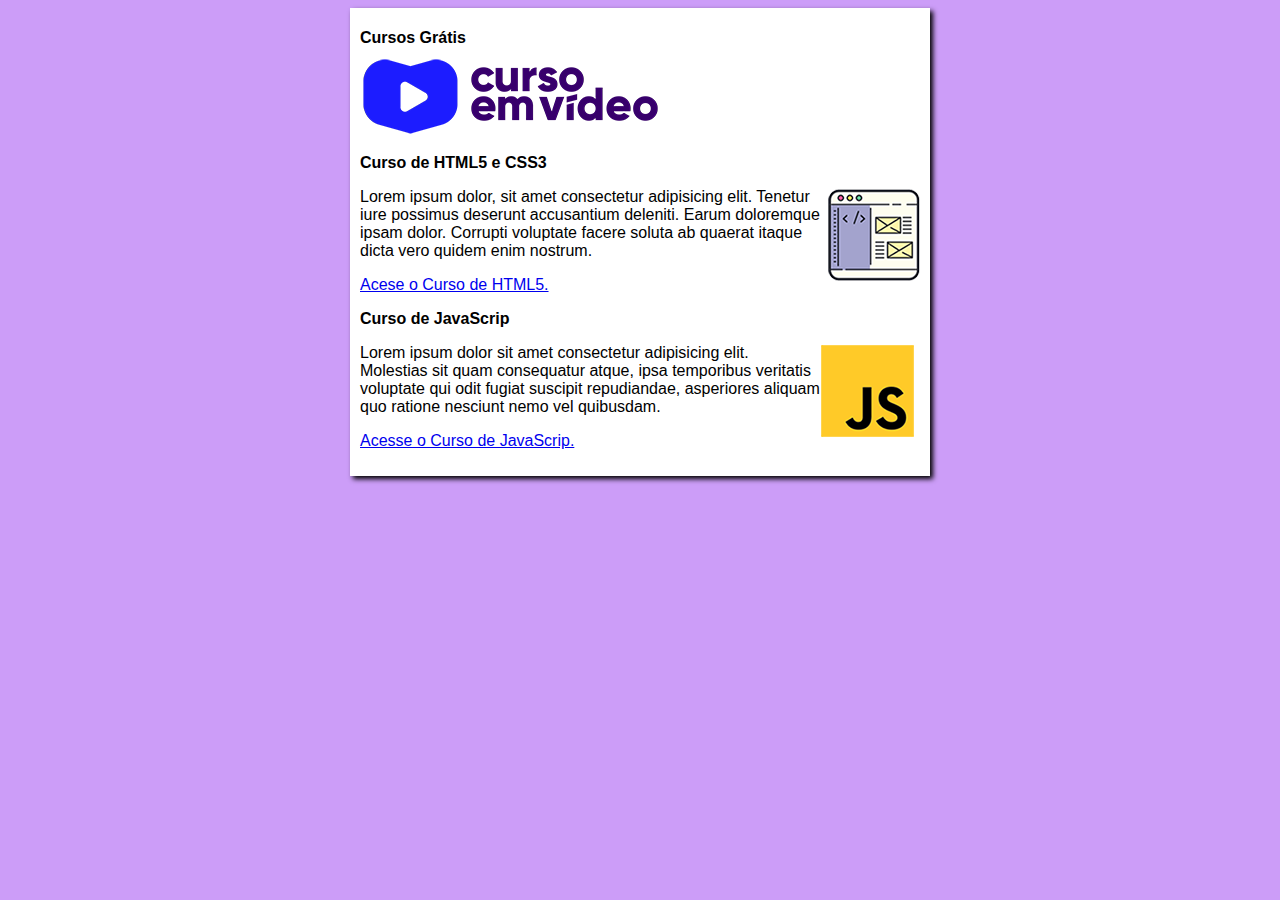
<file: index.html>
<!DOCTYPE html>
<html lang="pt-br">
<head>
    <meta charset="UTF-8">
    <meta http-equiv="X-UA-Compatible" content="IE=edge">
    <meta name="viewport" content="width=device-width, initial-scale=1.0">
    <title>Curso em Vídeo</title>
    <link rel="stylesheet" href="estilos/style.css">
</head>
<body>
    <main>
        <header>
            <h1>Cursos Grátis</h1>
            <img src="images/curso-em-video-cor.png" alt="Curso em Vídeo">
        </header>
        <article>
            <h2>Curso de HTML5 e CSS3</h2>
            <img class="lado" src="images/curso-html-css.png" alt="Curso HTML">
            <p>Lorem ipsum dolor, sit amet consectetur adipisicing elit. Tenetur iure possimus deserunt accusantium deleniti. Earum doloremque ipsam dolor. Corrupti voluptate facere soluta ab quaerat itaque dicta vero quidem enim nostrum.</p>
            <p><a href="curso-html.html">Acese o Curso de HTML5.</a></p>
        </article>
        <article>
            <h2>Curso de JavaScrip</h2>
            <img class="lado" src="images/curso-javascript.png" alt="Curso JavaScript">
            <p>Lorem ipsum dolor sit amet consectetur adipisicing elit. Molestias sit quam consequatur atque, ipsa temporibus veritatis voluptate qui odit fugiat suscipit repudiandae, asperiores aliquam quo ratione nesciunt nemo vel quibusdam.</p>
            <p><a href="curso-js.html">Acesse o Curso de JavaScrip.</a></p>
        </article>
    </main>
    
</body>
</html>
</file>
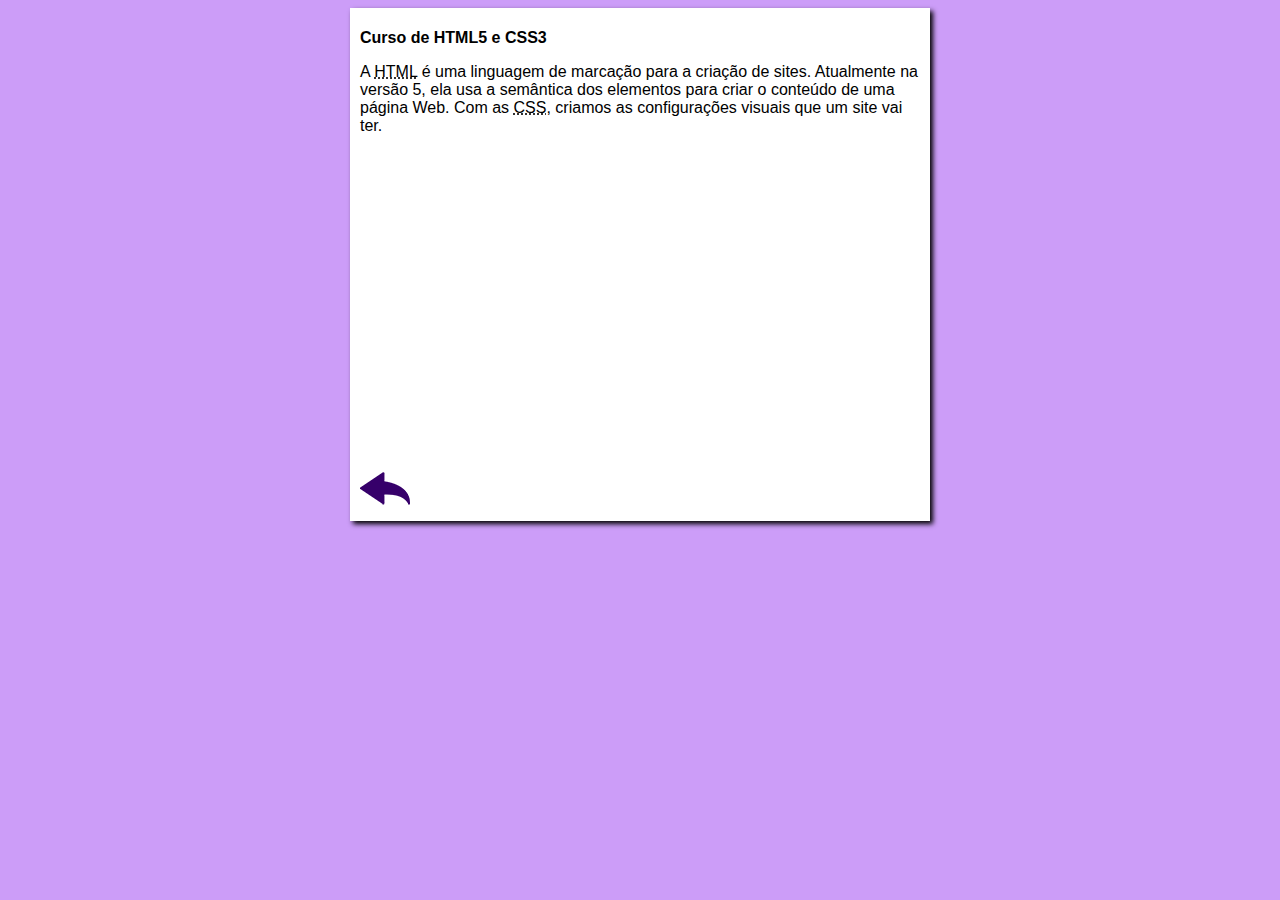
<file: curso-html.html>
<!DOCTYPE html>
<html lang="pt-br">
<head>
    <meta charset="UTF-8">
    <meta name="viewport" content="width=device-width, initial-scale=1.0">
    <title>Curso de HTML</title>
    <link rel="stylesheet" href="estilos/style.css">
</head>
<body>
    <main>
        <header>
            <h1>Curso de HTML5 e CSS3</h1>
        </header>
        <article>
            <p>A <abbr title="HyperText Markup Language">HTML</abbr> é uma linguagem de marcação para a criação de sites. Atualmente na versão 5, ela usa a semântica dos elementos para criar o conteúdo de uma página Web. Com as <abbr title="Cascading Style Sheets">CSS</abbr>, criamos as configurações visuais que um site vai ter.</p>

            <iframe width="560" height="315" src="https://www.youtube.com/embed/riSVzwlSnhw" frameborder="0" allow="accelerometer; autoplay; encrypted-media; gyroscope; picture-in-picture" allowfullscreen></iframe>

            <a href="index.html"><img src="images/btn-back.png" alt="Voltar"></a>
            
        </article>
    </main>
</body>
</html>
</file>
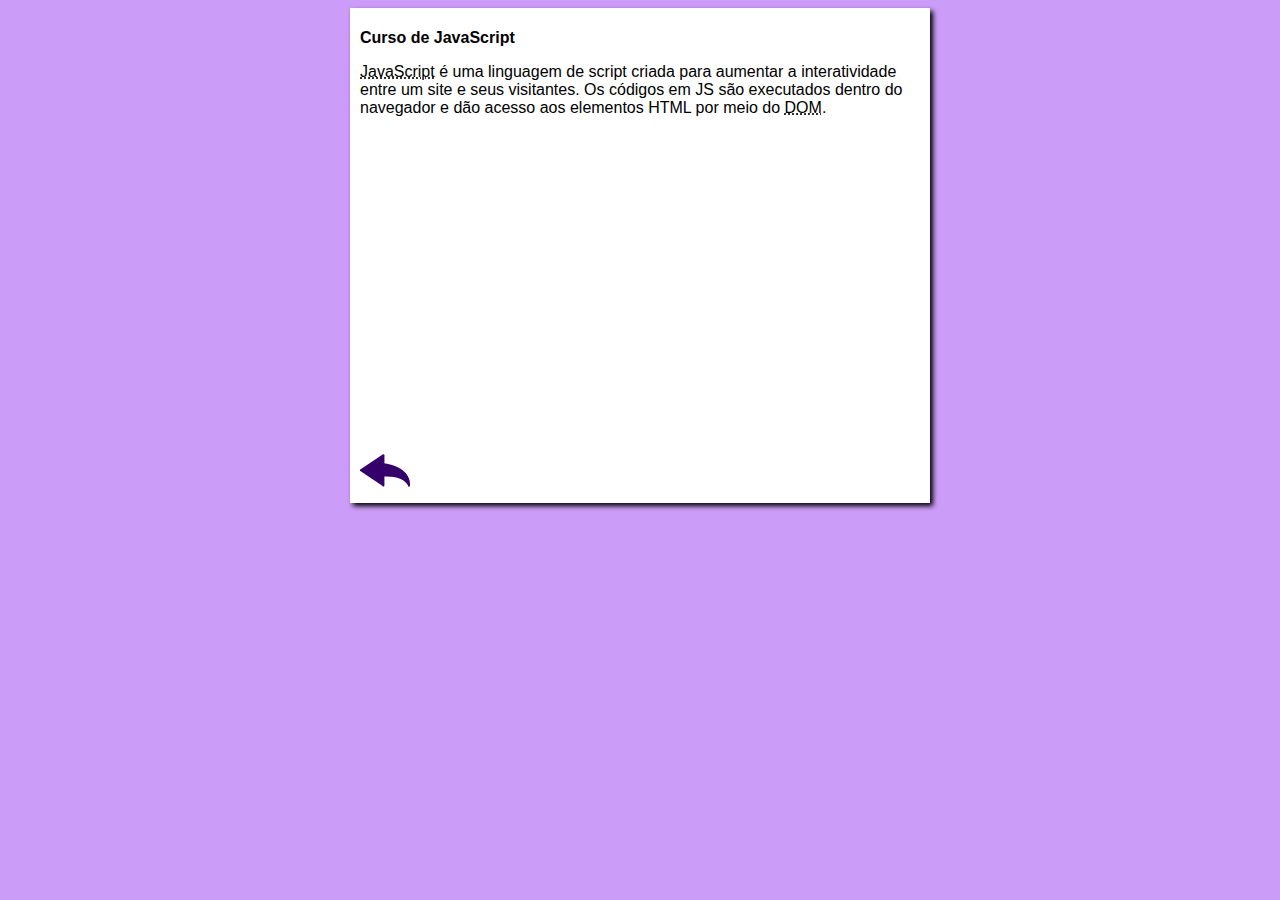
<file: curso-js.html>
<!DOCTYPE html>
<html lang="pt-br">
<head>
    <meta charset="UTF-8">
    <meta name="viewport" content="width=device-width, initial-scale=1.0">
    <title>Curso de JavaScript</title>
    <link rel="stylesheet" href="estilos/style.css">
</head>
<body>
    <main>
        <header>
            <h1>Curso de JavaScript</h1>
        </header>
        <article>
            <p><abbr title="JavaScript">JavaScript</abbr> é uma linguagem de script criada para aumentar a interatividade entre um site e seus visitantes. Os códigos em JS são executados dentro do navegador e dão acesso aos elementos HTML por meio do <abbr title="Document Object Model">DOM</abbr>.</p>

            <iframe width="560" height="315" src="https://www.youtube.com/embed/BXqUH86F-kA" frameborder="0" allow="accelerometer; autoplay; encrypted-media; gyroscope; picture-in-picture" allowfullscreen></iframe>

            <a href="index.html"><img src="images/btn-back.png" alt="Voltar"></a>
        </article>
    </main>
</body>
</html>
</file>
<file: estilos/style.css>
*{
    font-family: Arial, Helvetica, sans-serif;
    font-size: 16px;
}

body{
    background-color: rgb(204, 157, 248);

}

main{
    background-color: white;
    width: 560px;
    margin: auto;
    padding: 10px;
    box-shadow: 3px 3px 5px rgba(0, 0, 0, 473);
}

img.lado{
    float: right;
}
</file>
